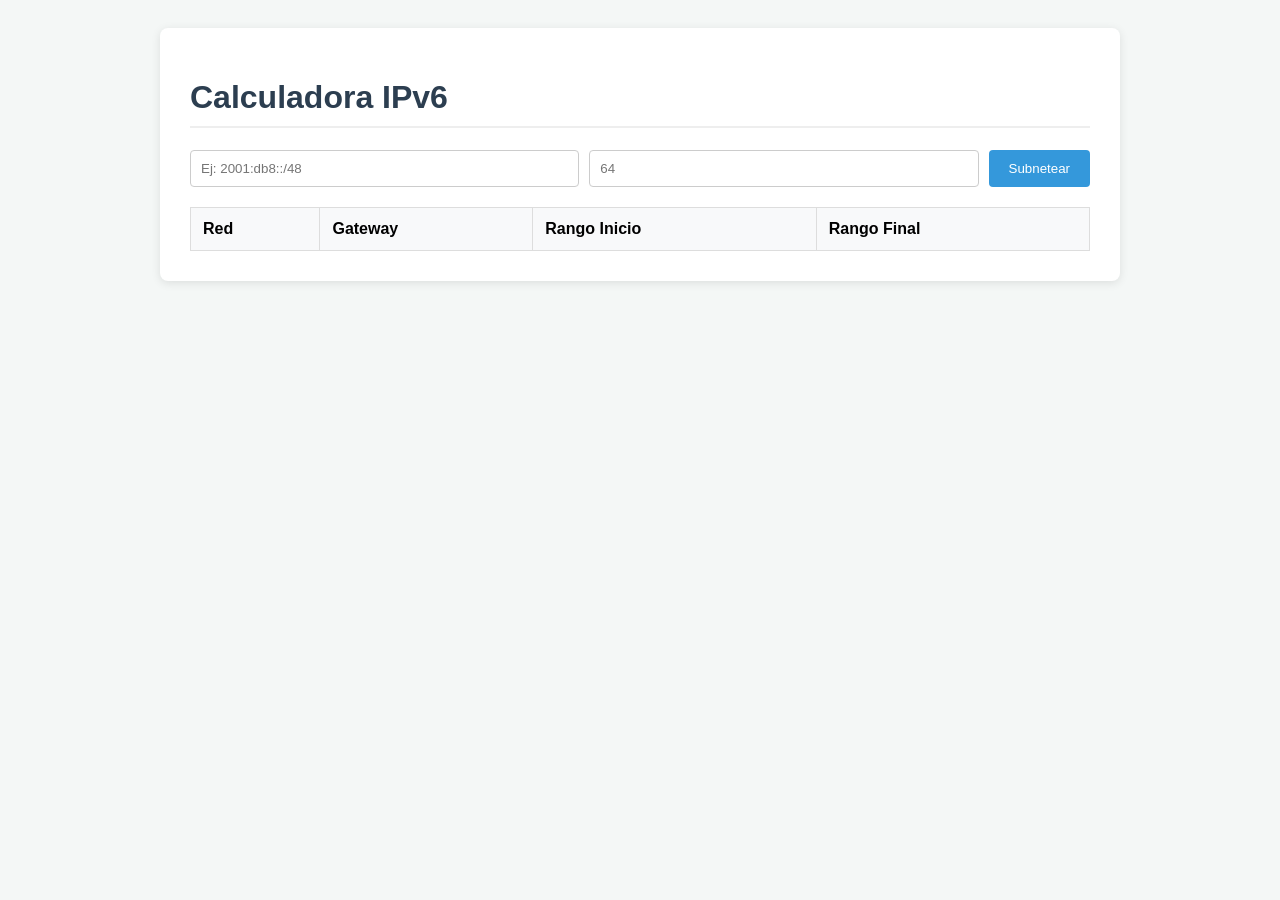
<file: index.html>
<!DOCTYPE html>
<html lang="es">
<head>
    <meta charset="UTF-8">
    <meta name="viewport" content="width=device-width, initial-scale=1.0">
    <title>Subneteador IPv6 Profesional</title>
    <link rel="stylesheet" href="./static/css/style.css">
</head>
<body>
    <div class="container">
        <h1>Calculadora IPv6</h1>
         <div class="form-group">
            <input type="text" id="base_ipv6" placeholder="Ej: 2001:db8::/48">
            <input type="number" id="prefix" placeholder="64">
            <button onclick="calcular()">Subnetear</button>
        </div>
        
        <table>
            <thead>
                <tr>
                    <th>Red</th>
                    <th>Gateway</th>
                    <th>Rango Inicio</th>
                    <th>Rango Final</th>
                </tr>
            </thead>
            <tbody></tbody>
        </table>
    </div>
    <script src="./static/js/main.js"></script>
</body>
</html>
</file>
<file: static/css/style.css>
body { font-family: 'Segoe UI', Tahoma, sans-serif; background: #f4f7f6; padding: 20px; }
.container { max-width: 900px; margin: auto; background: white; padding: 30px; border-radius: 8px; box-shadow: 0 2px 10px rgba(0,0,0,0.1); }
h1 { color: #2c3e50; border-bottom: 2px solid #eee; padding-bottom: 10px; }
.form-group { display: flex; gap: 10px; margin-bottom: 20px; }
input { padding: 10px; border: 1px solid #ccc; border-radius: 4px; flex: 1; }
button { padding: 10px 20px; background: #3498db; color: white; border: none; border-radius: 4px; cursor: pointer; }
button:hover { background: #2980b9; }
table { width: 100%; border-collapse: collapse; margin-top: 20px; }
th, td { border: 1px solid #ddd; padding: 12px; text-align: left; }
th { background-color: #f8f9fa; }
</file>
